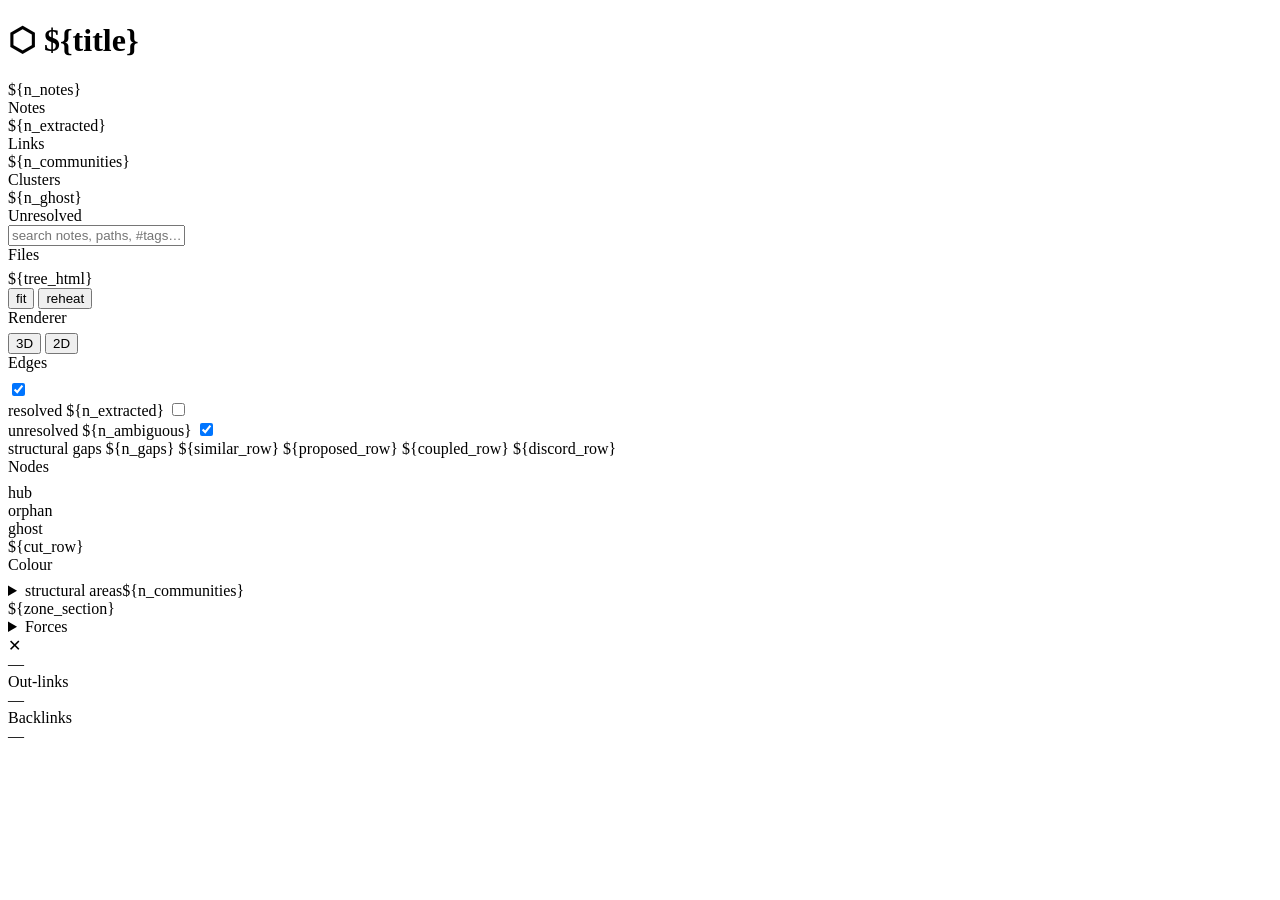
<file: silica/ui/web/static/graph-frame.html>
<!DOCTYPE html>
<html lang="en">
<head>
  <meta charset="utf-8">
  <meta name="viewport" content="width=device-width, initial-scale=1">
  <title>${title}</title>
  <!-- Which palette, decided before anything paints. Two callers, two answers:
       embedded in the app the parent puts ?theme= on the src, because the app's
       own preference (auto/dark/light) has already been resolved there and the
       two surfaces must not disagree across an iframe boundary; opened straight
       off disk there is no parent, so the OS answers. The reload is for that
       second case only — the app never reaches it, since changing the theme
       there rebuilds this document anyway. -->
  <script>
    (function () {
      var q = new URLSearchParams(location.search).get("theme");
      var mq = window.matchMedia("(prefers-color-scheme: light)");
      var pinned = q === "light" || q === "dark";
      document.documentElement.dataset.theme =
        pinned ? q : (mq.matches ? "light" : "dark");
      if (!pinned) mq.addEventListener("change", function () { location.reload(); });
    })();
  </script>
  <script>${lib_js}</script>
  <style>${font_face}
${graph_css}</style>
</head>
<body>

<div id="sidebar">
  <h1>&#11041; ${title}</h1>

  <!-- Every number states its own rule, not its name: a count whose denominator
       you cannot name is a number you cannot act on. -->
  <div class="stat-grid">
    <div class="stat" title="Files in the graph. Unresolved link targets are not files and are counted under Unresolved instead."><div class="val">${n_notes}</div><div class="lbl">Notes</div></div>
    <div class="stat" title="Wikilinks whose target file exists, counted once per direction between a pair of notes, not once per occurrence in the text."><div class="val">${n_extracted}</div><div class="lbl">Links</div></div>
    <div class="stat" title="Louvain communities over the resolved wikilinks. Derived from the structure, never declared by you."><div class="val">${n_communities}</div><div class="lbl">Clusters</div></div>
    <div class="stat" title="Distinct link targets with no file behind them, counted once per name however many notes point at it."><div class="val">${n_ghost}</div><div class="lbl">Unresolved</div></div>
  </div>

  <input id="search" type="text" placeholder="search notes, paths, #tags&#8230;"
         oninput="onSearch(this.value)" onkeydown="onSearchKey(event)" autocomplete="off">
  <div id="search-results"></div>

  <div>
    <div class="section-title" style="margin-bottom:6px">Files</div>
    ${tree_html}
  </div>
</div>

<div id="graph-wrap">
  <div id="graph"></div>
  <!-- Zone names ride the DOM, not the canvas and not a three sprite: one
       positioning path serves both renderers, and the vendored 3d bundle
       exposes no THREE to build a sprite with anyway. -->
  <div id="zone-labels"></div>
  <!-- Note names in 3D ride the same DOM path as the zone names above, for the
       same reason: one positioning routine serves both renderers, and there is
       no THREE to build a sprite with. 2D keeps painting its labels on canvas —
       there the zoom IS the level of detail, and the canvas draw is cheaper. -->
  <div id="node-labels"></div>
  <div id="focus-bar"></div>
  <!-- fit moves the camera, reheat moves the layout, and the line beside them
       says what both are working on. The count is the SIM's, not the strip's:
       it includes the similarity overlay and the gap bridges, which is what
       makes the settle time what it is - so it says so on hover rather than
       quietly disagreeing with the "1,341 links" in the app's header. -->
  <div id="gstat">
    <button type="button" onclick="fitGraph()" title="frame the whole graph">fit</button>
    <button type="button" onclick="reheat()" title="stir the layout and let it settle again">reheat</button>
    <span class="num" id="gstat-n" title="everything the layout is solving: wikilinks, the semantic overlay and the gap bridges. The app header's link count is wikilinks only."></span>
  </div>
  <div id="hud">
    <!-- Renderer first: it is the only control that changes what every other
         row in this panel means (the rings below are a 2D-only channel), so it
         reads before them, not after. -->
    <div id="renderer-section">
      <div class="section-title" style="margin-bottom:6px">Renderer</div>
      <div class="seg" id="mode-toggle">
        <button type="button" data-mode="3d" onclick="setMode('3d')">3D</button>
        <button type="button" data-mode="2d" onclick="setMode('2d')">2D</button>
      </div>
    </div>

    <!-- Three questions, in the order you ask them of a picture of a graph:
         what are the lines, what are the dots, what does the colour mean. The
         panel used to answer six, four of which were controls rather than
         legend (a 91-row community list and three force sliders held most of
         its height), so the reading was buried in its own machinery. Nothing is
         gone: the list opens from the row that counts it, and the forces are one
         fold down. -->
    <div>
      <div class="section-title" style="margin-bottom:8px">Edges</div>
      <label class="filter-row" title="A [[wikilink]] whose target file exists.">
        <input type="checkbox" id="cb-extracted" checked onchange="updateEdgeFilter()">
        <div class="dot-edge" style="--c:${color_extracted};--cp:${color_extracted_paper}"></div>
        resolved
        <span class="ct">${n_extracted}</span>
      </label>
      <label class="filter-row" style="margin-top:4px" title="A [[wikilink]] pointing at a name no file carries: the link is written, the note is not.">
        <input type="checkbox" id="cb-ambiguous" onchange="updateEdgeFilter()">
        <div class="dot-edge" style="--c:${color_ambiguous};--cp:${color_ambiguous_paper}"></div>
        unresolved
        <span class="ct">${n_ambiguous}</span>
      </label>
      <label class="filter-row" style="margin-top:4px" title="Well-formed areas with no links between them: a bridge could go here">
        <input type="checkbox" id="cb-gaps" checked onchange="updateEdgeFilter()">
        <div class="dot-edge dashed" style="--c:${color_gap};--cp:${color_gap_paper}"></div>
        structural gaps
        <span class="ct">${n_gaps}</span>
      </label>
      ${similar_row}
      ${proposed_row}
      ${coupled_row}
      ${discord_row}
    </div>

    <!-- Colour already carries the area, so node STATE rides a second channel:
         a ring. Only the two states with no marking at all get one; ghost keeps
         the rendering it already had, and the swatch here shows what each
         actually looks like on the canvas. 2D only - in 3D a ring means
         rebuilding every node's geometry, and size already separates hubs
         there - so the heading rides inside the block that mode hides, or 3D
         would show a title with nothing under it. -->
    <div id="state-legend">
      <div class="section-title" style="margin-bottom:8px" title="What each node IS, on a channel the area colour is not using.">Nodes</div>
      <div class="filter-row" title="Betweenness in the top tenth of the notes that have any: the crossings the vault routes through.">
        <span class="ring" style="border-color:var(--accent)"></span>hub<span class="ct" id="st-hub"></span>
      </div>
      <div class="filter-row" title="The note exists and no resolved wikilink points at it. Reachable from the file tree, unreachable from the vault.">
        <span class="ring" style="border-color:var(--ash-dim)"></span>orphan<span class="ct" id="st-orphan"></span>
      </div>
      <div class="filter-row" title="Something links here and no file carries the name. Already unlit and undersized in the view, so it takes no ring.">
        <span class="dot ghost" style="border-radius:50%"></span>ghost<span class="ct" id="st-ghost"></span>
      </div>
      <!-- A legend row like the three above it: the ring it names is always
           drawn, so there is nothing here to switch. It is rendered server-side
           only because its count comes from the graph, not from the DOM. -->
      ${cut_row}
    </div>

    <div>
      <div class="section-title" style="margin-bottom:8px"
           title="Two independent groupings over the same notes. The node colour is always the structural one; the semantic zones are drawn as hulls over it, so the two can be read against each other in one frame.">Colour</div>
      <!-- The 91-row list is the ANSWER to this row, not a section beside it:
           closed, the row states how many areas there are, which is the legend;
           open, it is the filter it always was, with every id and handler
           unchanged. -->
      <details id="areas-fold">
        <summary class="filter-row" title="Louvain over the resolved wikilinks: the vault as you linked it. Open to filter to one area.">
          <span class="dot all"></span>structural areas<span class="ct">${n_communities}</span>
        </summary>
        <div class="fold-body">
          ${discourse_badge}
          <div class="fold-head">
            <span>click one to isolate it</span>
            <span id="sort-communities" onclick="toggleCommunitySort()" title="sort by size">size &#8595;</span>
          </div>
          <div id="legend-box">
${legend_items}      <div class="legend-item active" id="legend-all" onclick="filterCommunity(-2)">
              <span class="dot all"></span>Show all
            </div>
          </div>
        </div>
      </details>
      ${zone_section}
    </div>

    <!-- Not legend: the three forces and the rebuild are what you reach for
         once, when the simulation itself is wrong. Folded, because a slider you
         touch once a month should not cost a third of the panel every day.
         Called Forces and not Layout: the app's own legend above this panel
         carries a Layout compartment, and that one switches which of the six
         SURFACES you are on. Two folds a centimetre apart, one named after the
         other's subject, is one fold you open by mistake every time. -->
    <details id="forces-fold">
      <summary class="section-title">Forces</summary>
      <div class="fold-body">
        <div class="force-row">Repel<span class="fv" id="fv-repel">1.0&times;</span></div>
        <input type="range" class="force-slider" id="sl-repel" min="-0.7" max="0.7" step="0.01" value="0" oninput="onForceSlider()">
        <div class="force-row">Link distance<span class="fv" id="fv-dist">1.0&times;</span></div>
        <input type="range" class="force-slider" id="sl-dist" min="-0.7" max="0.7" step="0.01" value="0" oninput="onForceSlider()">
        <div class="force-row">Center<span class="fv" id="fv-center">1.00</span></div>
        <input type="range" class="force-slider" id="sl-center" min="0" max="1" step="0.05" value="1" oninput="onForceSlider()">
        <div class="fold-head" style="margin-top:8px">
          <span>fit and reheat are on the bar below</span>
          <span onclick="resetForces()" title="back to auto-scaled defaults" style="cursor:pointer">reset</span>
        </div>
        <!-- Fit moved to the bar at the bottom-left, beside reheat and the size
             it is fitting. What stays here is the rebuild, which is about the
             VAULT and not the view - and embedded it is the app's own chip. -->
        <div class="btn" style="margin-top:8px" title="rebuild from the vault (e.g. after editing notes outside silica)"
             onclick="location.reload()">&#8635; Rebuild</div>
      </div>
    </details>
  </div>
</div>

<div id="drawer">
  <span id="close-drawer" onclick="closeDrawer()">&#10005;</span>
  <div id="drawer-title">&#8212;</div>
  <div id="drawer-path"></div>
  <div id="drawer-meta"></div>
  <div class="drawer-section">
    <div class="drawer-label">Out-links</div>
    <div id="drawer-out" class="drawer-val">&#8212;</div>
  </div>
  <div class="drawer-section">
    <div class="drawer-label">Backlinks</div>
    <div id="drawer-in" class="drawer-val">&#8212;</div>
  </div>
</div>

<!-- The document's data, parsed by graph-frame.js and never evaluated. `<` is
     \u003c inside it, so no note title can end this element early
     (render_html._json_island says why that and not `</` alone). -->
<script id="graph-data" type="application/json">${graph_data}</script>
<script>${graph_js}</script>
</body>
</html>
</file>
